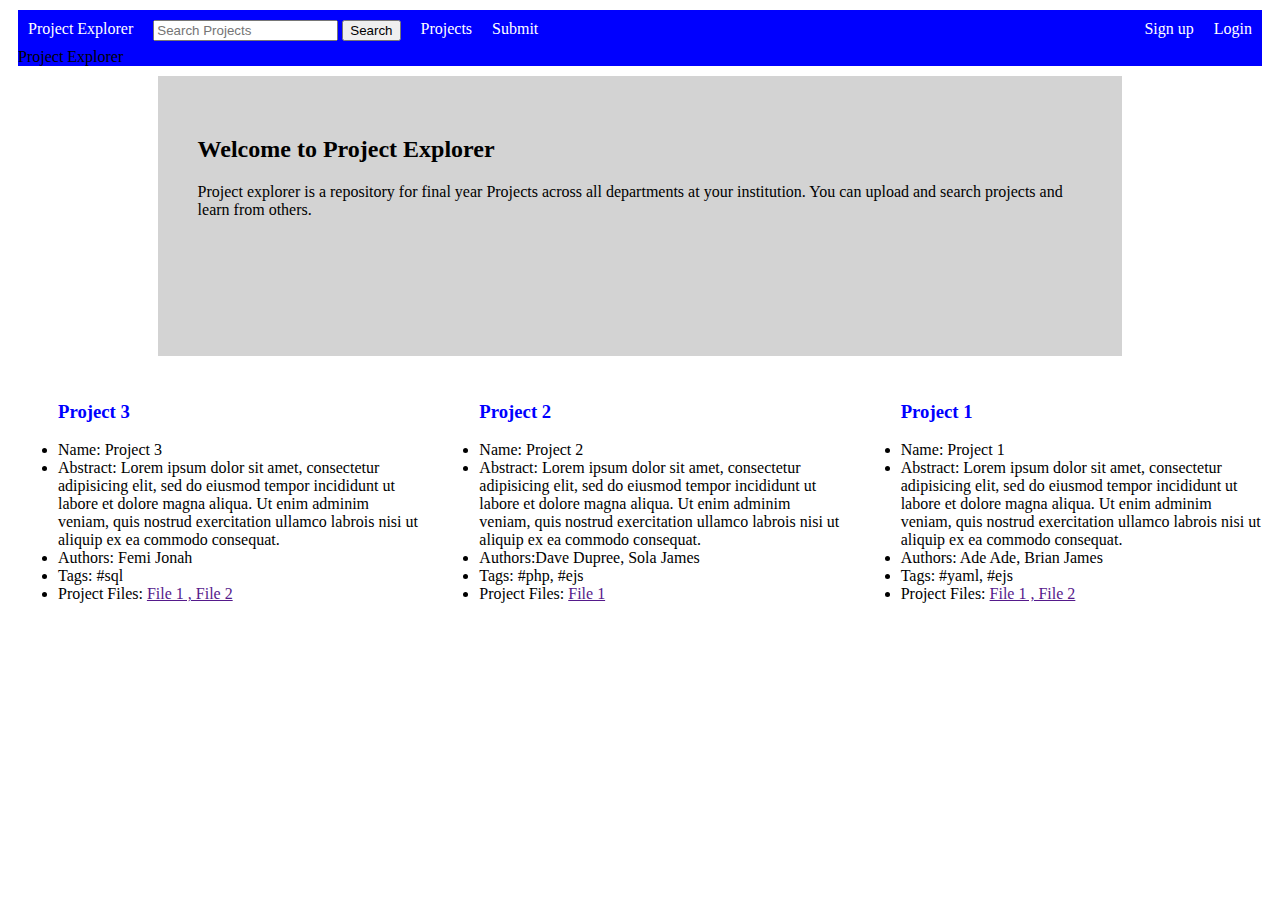
<file: app/public/project-explorer/index.html>
<!DOCTYPE html>
<html>
    <head>
       
        <title>home page</title>
    <link rel="stylesheet" href="style.css">
       
    </head>
    <body>
        <nav> <div id="navbar">
            <ul>
                <li><a class="active" href="index.html">Project Explorer</a> Project Explorer</a></li> 
                <li style="padding:10px"><input type="text"  placeholder="Search Projects">
                    <input type="submit" value="Search"></li> 
                <li><a href="search.html">Projects</a> </li>    
                <li><a href="createProject.html">Submit</a></li>
                <li style="float:right"><a href="login.html">Login</a> </li>
                   <li style="float:right"> <a href="register.html">Sign up</a>    </li>   
            </ul>
    </div>
        </nav>
        <div class="box"><h2>Welcome to Project Explorer</h2>
            <p class="item">
                Project explorer is a repository for final year Projects across all departments at your institution. You can upload and search projects and learn
                from others.</div>
            </p>
        
        <div class="project-list" > 
            <ul>
                <h3>Project 1</h3>
                <li> Name: Project 1</li>
                <li> Abstract: Lorem ipsum dolor sit amet, consectetur adipisicing elit, sed do eiusmod tempor incididunt ut labore et dolore magna aliqua. Ut enim adminim
                    veniam, quis nostrud exercitation ullamco labrois nisi ut aliquip ex ea commodo consequat.
                <li> Authors: Ade Ade, Brian James </li>
                <li> Tags: #yaml, #ejs</li>
                <li> Project Files: <a href="">File 1 , File 2</a> </li>
            </ul>   
         
             <ul>
                <h3>Project 2</h3>
                 <li> Name: Project 2</li>
                <li> Abstract: Lorem ipsum dolor sit amet, consectetur adipisicing elit, sed do eiusmod tempor incididunt ut labore et dolore magna aliqua. Ut enim adminim
                    veniam, quis nostrud exercitation ullamco labrois nisi ut aliquip ex ea commodo consequat.
                <li> Authors:Dave Dupree, Sola James </li>
                <li> Tags: #php, #ejs</li>
                <li> Project Files: <a href="">File 1 </a> </li>
            </ul>    
       
            <ul>
                <h3>Project 3</h3>
                <li> Name: Project 3</li>
                <li> Abstract: Lorem ipsum dolor sit amet, consectetur adipisicing elit, sed do eiusmod tempor incididunt ut labore et dolore magna aliqua. Ut enim adminim
                    veniam, quis nostrud exercitation ullamco labrois nisi ut aliquip ex ea commodo consequat.
                <li> Authors: Femi Jonah </li>   
                <li> Tags: #sql</li>
                <li> Project Files: <a href="">File 1 , File 2</a> </li> </ul> </div>      
       
                           
    </body>
</html>
</file>
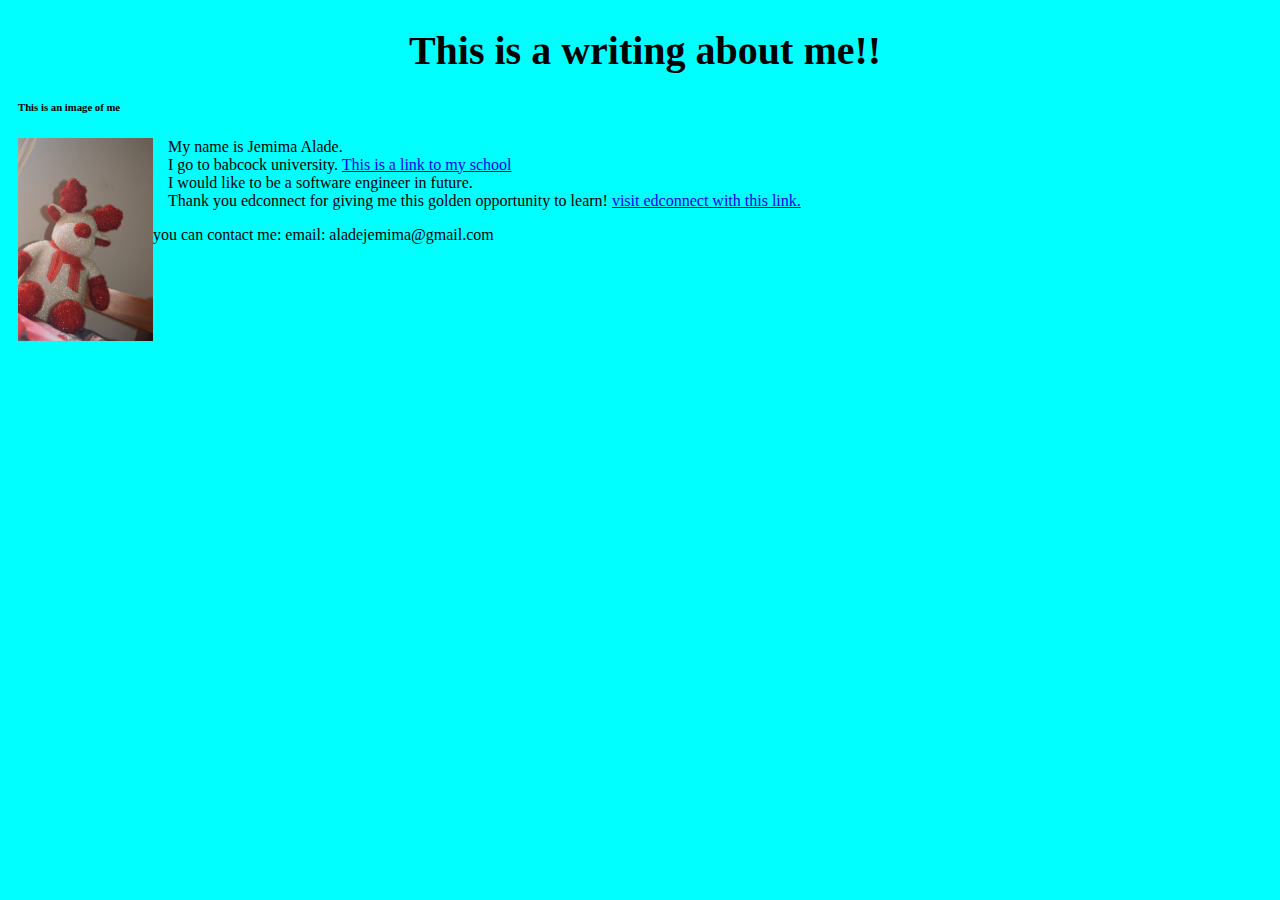
<file: app/public/challenge.html>
<!DOCTYPE html>
<html>
    <head>
        <title>ABOUT ME</title>
        <link rel="stylesheet" href="style.css">
    </head>
    <body class="body">
        <header>
        <h1>This is a writing about me!!</h1>
    </header>
    <main>
        <p>
            <h6>This is an image of me</h6>
           <div class="img"> <img  src="jemi.JPG" height="203" alt="Jemima image"></div>
        </p>
        <div class="text"> <p>
            My name is Jemima Alade.<br> I go to babcock university.  <a href="https://www.babcock.edu.ng" target="_blank">This is a link to my school</a><br> I would like to be a software engineer in future.<br> Thank you edconnect for giving me this golden opportunity to learn! <a href="https://www.edconnect.ng" target="_blank"> visit edconnect with this link.</a>
        </p>
    </main>
    <footer>
        you can contact me:
        email: aladejemima@gmail.com
    </footer>    </div>
    
    </body>
</html>
</file>
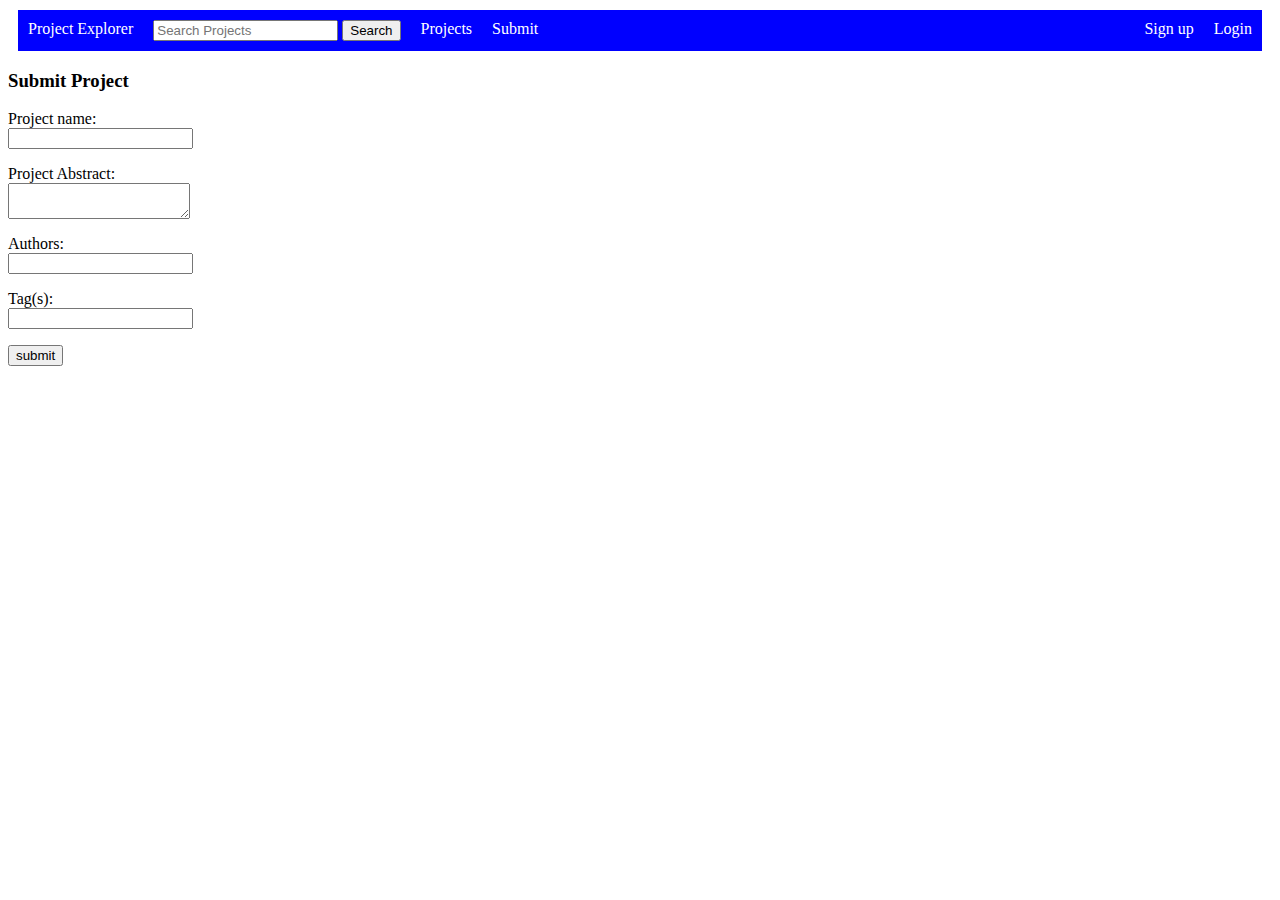
<file: app/public/project-explorer/createProject.html>
<html lang="en">
<head>
    <title>Create project</title>
    <link rel="stylesheet" href="style.css">
</head>
<body>
 <nav> <div id="navbar">
    <ul>
        <li><a  class="active" href="index.html"> Project Explorer</a></li> 
        <li style="padding:10px"><input type="text"  placeholder="Search Projects">
            <input type="submit" value="Search"></li>  
        <li><a href="search.html">Projects</a> </li>    
        <li><a href="createProject.html">Submit</a></li>
        <li style="float:right"><a href="login.html">Login</a> </li>
           <li style="float:right"> <a href="register.html">Sign up</a>    </li>   
    </ul>
</div>
</nav>
    <h3>Submit Project</h3>    
    <form>
        <p>
            Project name: <br> <input type="text" name="name">
        </p>
        <p>
          Project Abstract: <br> <textarea name="abstract"></textarea>
        </p>
        <p>
            Authors: <br> <input type="text" name="authors">
        </p>
        <p>
            Tag(s): <br>
            <input type="text" name="tags" >
        </p>
        <p>
            <input type="submit" value="submit">
        </p>
    </form>
</body>
</html>
</file>
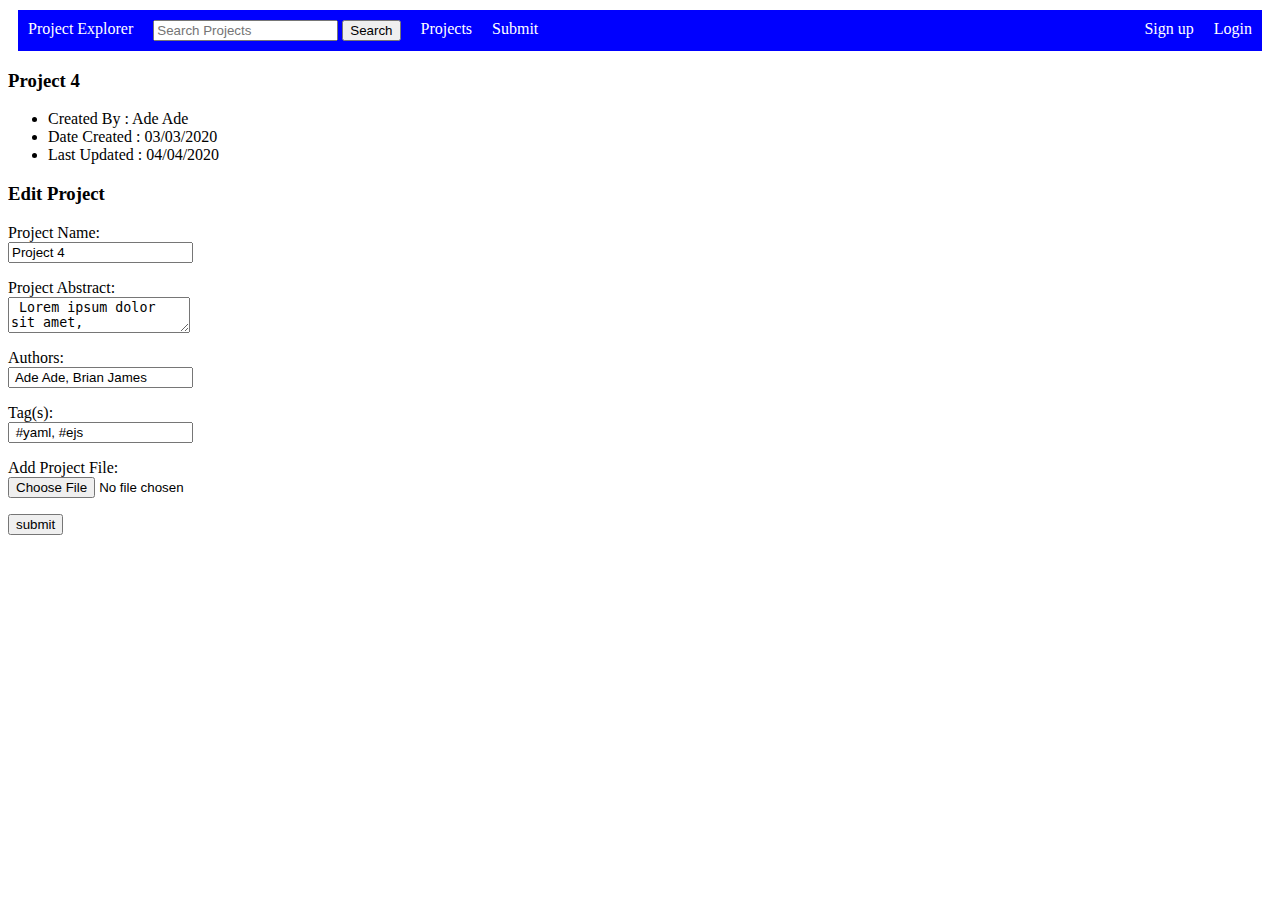
<file: app/public/project-explorer/editProject.html>
<html lang="en">
<head>
    <title>Edit Project</title>
    <link rel="stylesheet" href="style.css">
</head>
<body>
    <nav> <div id="navbar">
        <ul>
            <li><a  class="active" href="index.html"> Project Explorer</a></li> 
            <li style="padding:10px"><input type="text"  placeholder="Search Projects">
                <input type="submit" value="Search"></li> 
            <li><a href="search.html">Projects</a> </li>    
            <li><a href="createProject.html">Submit</a></li>
            <li style="float:right"><a href="login.html">Login</a> </li>
               <li style="float:right"> <a href="register.html">Sign up</a>    </li>   
        </ul>
</div>
    </nav>
    <h3>Project 4</h3>
    <ul>
        <li>Created By : Ade Ade</li>
        <li>Date Created : 03/03/2020</li>
        <li>Last Updated : 04/04/2020</li>
    </ul>
    <h3>Edit Project</h3>  
    <form>
        <p>
            Project Name: <br> <input type="text" name="name" value="Project 4">
        </p>
        <p>
          Project Abstract: <br>  <textarea name="abstract"> Lorem ipsum dolor sit amet,</textarea>
        </p>
        <p>
            Authors: <br> <input type="text" name="authors" value=" Ade Ade, Brian James">
        </p>
        <p>
            Tag(s): <br>
            <input type="text" name="tags" value=" #yaml, #ejs">
        </p>
        <p>
            Add Project File: <br> <input type="file" name="projectFile" >
        </p>
        <p>
            <input type="submit" value="submit">
        </p>
    </form>   
</body>
</html>
</file>
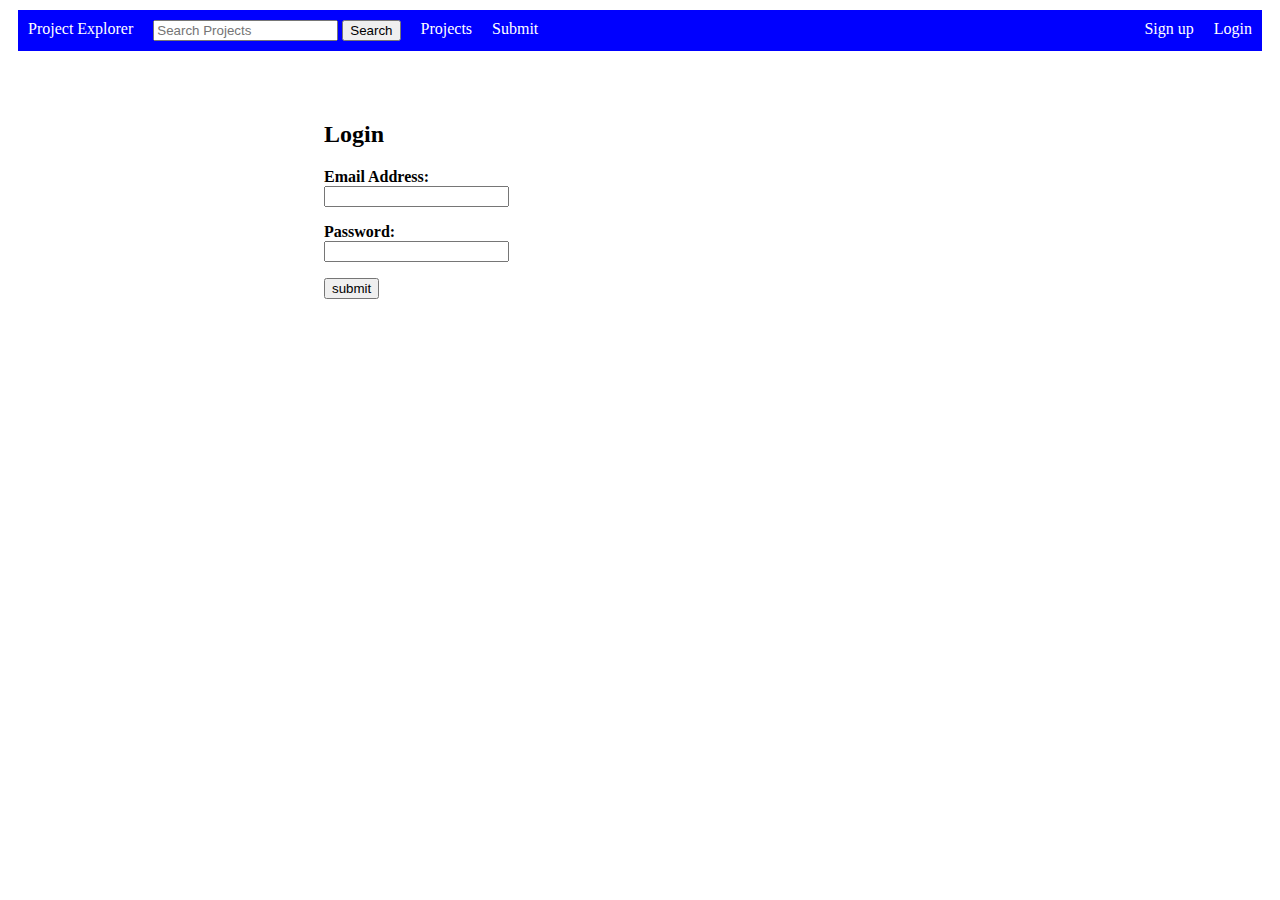
<file: app/public/project-explorer/login.html>
<html lang="en">
<head>
    <title>Login</title>
    <link rel="stylesheet" href="style.css">
</head>
<body>
    <nav> <div id="navbar">
        <ul>
            <li><a class="active" href="index.html">Project Explorer</a></li> 
            <li style="padding:10px"><input type="text"  placeholder="Search Projects">
                <input type="submit" value="Search"></li>  
            <li><a href="search.html">Projects</a> </li>    
            <li><a href="createProject.html">Submit</a></li>
            <li style="float:right"><a href="login.html">Login</a> </li>
               <li style="float:right"> <a href="register.html">Sign up</a>    </li>   
        </ul>
</div>
    </nav>
    <div class="login"><h2>Login</h2>  
        <form>
           <p>
            <strong> Email Address:</strong> <br>
            <input type="email" name="email" ><br>
           </p> 
            <p>
                <strong>Password:</strong> <br>
             <input type="password" name="password"> <br>
            </p>
            <p>
                <input type="submit" value="submit">
            </p>
        </form></div>
    
 </body>
</html>
</file>
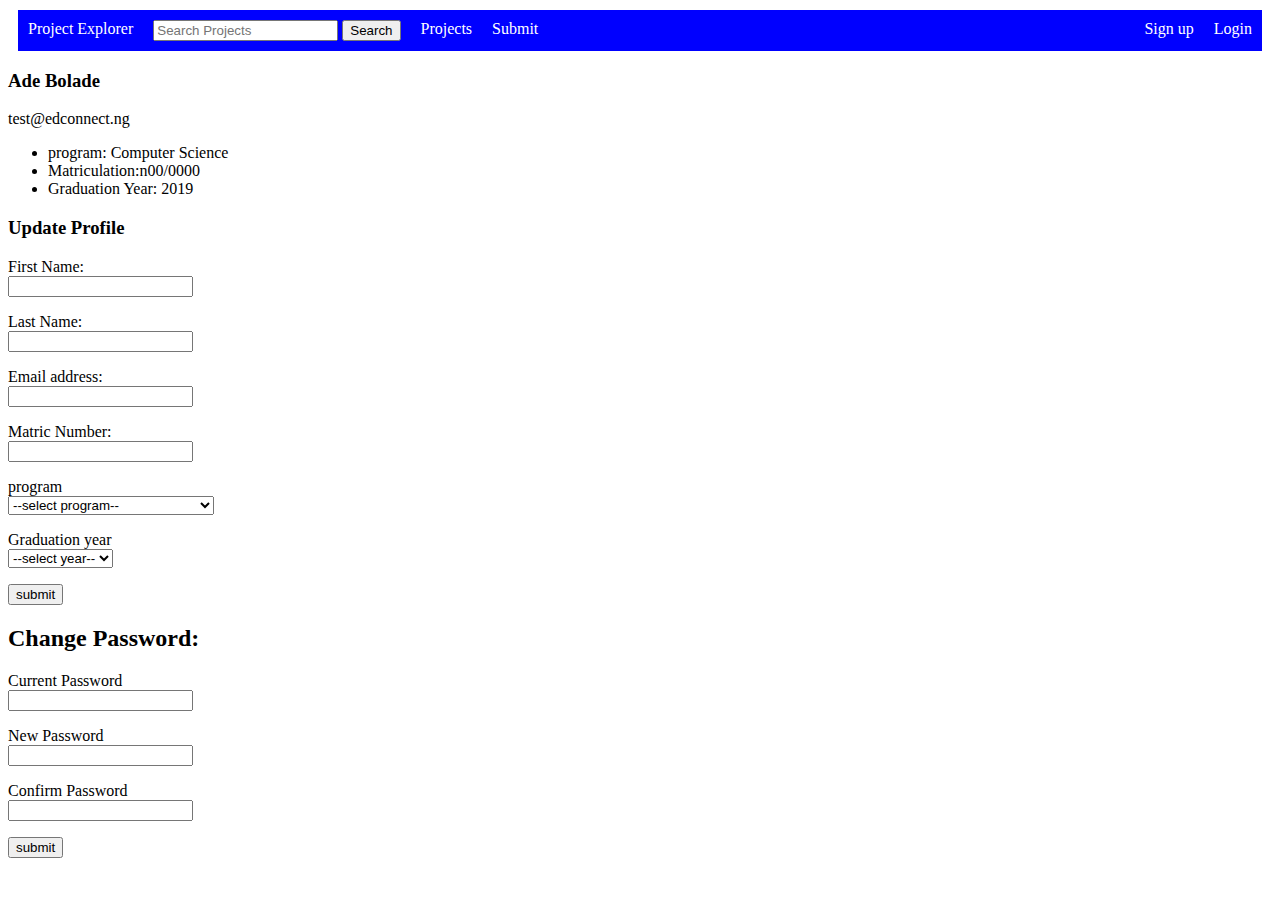
<file: app/public/project-explorer/profile.html>
<html lang="en">
<head>
    <title>Profile</title>
    <link rel="stylesheet" href="style.css">
</head>
<body>
    <nav> <div id="navbar">
        <ul>
            <li><a class="active" href="index.html">Project Explorer</a></li> 
            <li style="padding:10px"><input type="text"  placeholder="Search Projects">
                <input type="submit" value="Search"></li> 
            <li><a href="search.html">Projects</a> </li>    
            <li><a href="createProject.html">Submit</a></li>
            <li style="float:right"><a href="login.html">Login</a> </li>
               <li style="float:right"> <a href="register.html">Sign up</a>    </li>   
        </ul>
</div>
    </nav>
    <h3>Ade Bolade</h3> 
    test@edconnect.ng 
    <ul>
        <li>program: Computer Science</li>
        <li>Matriculation:n00/0000</li>
        <li>Graduation Year: 2019</li>
    </ul> 
    <h3>Update Profile</h3>  
    <form>
        <p>
            First Name:<br>
        <input type="text" name="firstName">
        </p>
        <p>
            Last Name:<br>
        <input type="text" name="lastname">
        </p>
        <p>
            Email address: <br>
        <input type="email" name="email" >    
        </p>
        <p>
            Matric Number: <br>
        <input type="text" name="matricnumber">
        </p>
        <p>program <br>
           <select name="program"> 
               <option value="select">--select program--</option>
               <option value="computer_science"> Computer Science </option>
               <option value="computer_information_system"> Computer Information Systems </option>
               <option value="computer_technology"> Computer Technology </option>
           </select>
        </p>
        <p>Graduation year <br>
            <select name="graduationyear">
                <option value="select1">--select year--</option>
                <option value="year">2016</option>
                <option value="year">2017</option>
                <option value="year">2018</option>
                <option value="year">2019</option>
                <option value="year">2020</option>
            </select>
        </p>
        <p>
            <input type="submit" value="submit">
        </p>
    </form>
    <h2>Change Password:</h2>
    <form>
     <p>Current Password <br>   <input type="password" name="currentpassword"></p>
     <p>New Password <br>   <input type="password" name="newpassword"></p>
     <p>Confirm Password <br>   <input type="password" name="confirmpassword"></p>
    <input type="submit" value="submit">
    </form>
</body>
</html>
</file>
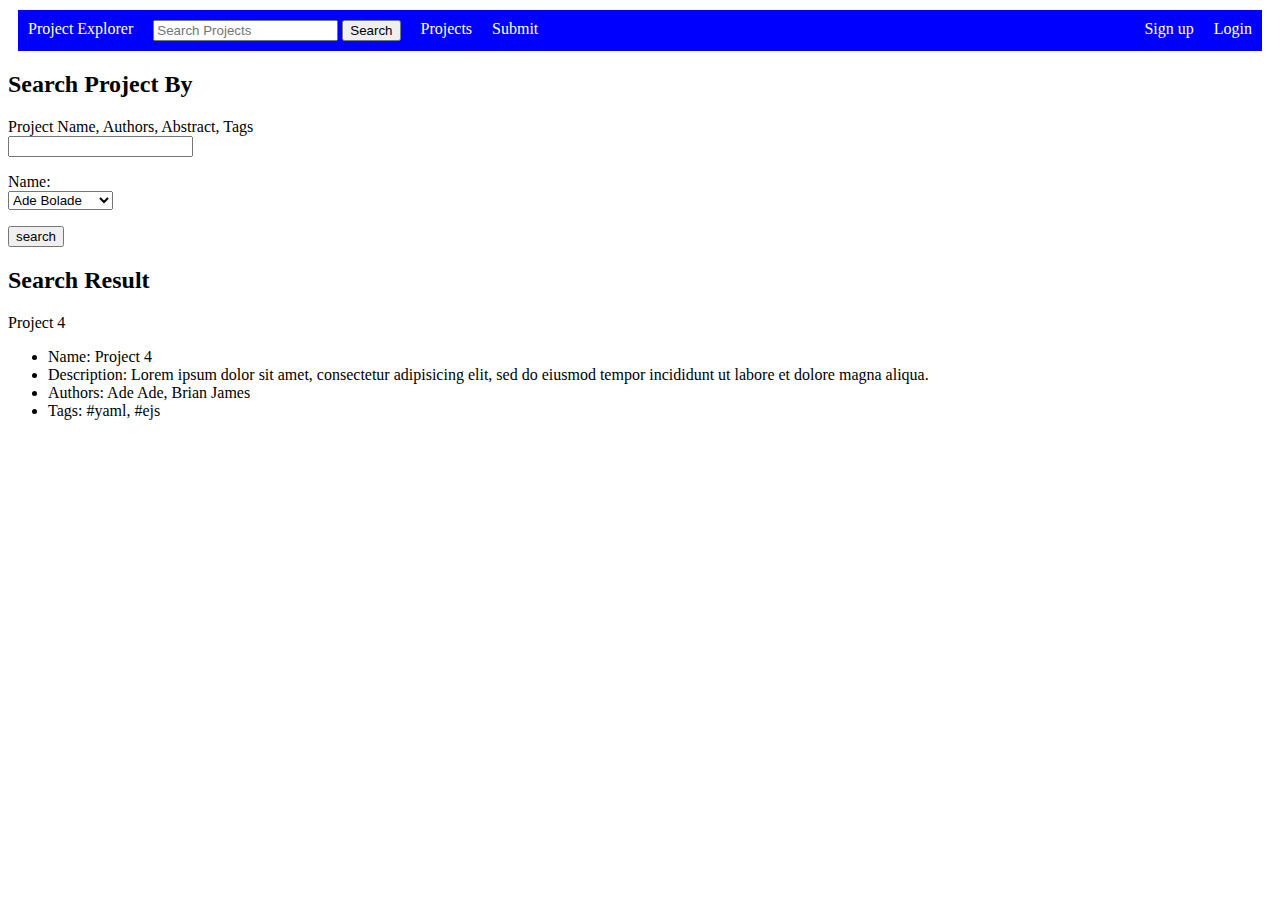
<file: app/public/project-explorer/search.html>
<html lang="en">
<head>
    <title>search</title>
    <link rel="stylesheet" href="style.css">
</head>
<body>
    <nav> <div id="navbar">
        <ul>
            <li><a  class="active" href="index.html"> Project Explorer</a></li> 
            <li style="padding:10px"><input type="text"  placeholder="Search Projects">
                <input type="submit" value="Search"></li> 
            <li><a href="search.html">Projects</a> </li>    
            <li><a href="createProject.html">Submit</a></li>
            <li style="float:right"><a href="login.html">Login</a> </li>
               <li style="float:right"> <a href="register.html">Sign up</a>    </li>   
        </ul>
</div>
    </nav>
    <h2>Search Project By</h2>
   <form>
    <p>Project Name, Authors, Abstract, Tags <br>    <input type="search" name="searchTerm"> <br>
    </p>
    <p> Name: <br>
     <select name="authorName">
         <option value="adebolade">Ade Bolade</option>
         <option value="brianteleo">Brian Teleo</option>
         <option value="jamescorrey">James Correy</option>
     </select>
    </p>
    <p>
      <input type="submit" value="search">  
    </p> 
   </form>
   <h2>Search Result</h2> 
   Project 4
   <ul>
    <li> Name: Project 4</li>
    <li> Description: Lorem ipsum dolor sit amet, consectetur adipisicing elit, sed do eiusmod tempor incididunt ut labore et dolore magna aliqua. 
    <li> Authors: Ade Ade, Brian James </li>
    <li> Tags: #yaml, #ejs</li>
</ul>   
</body>
</html>
</file>
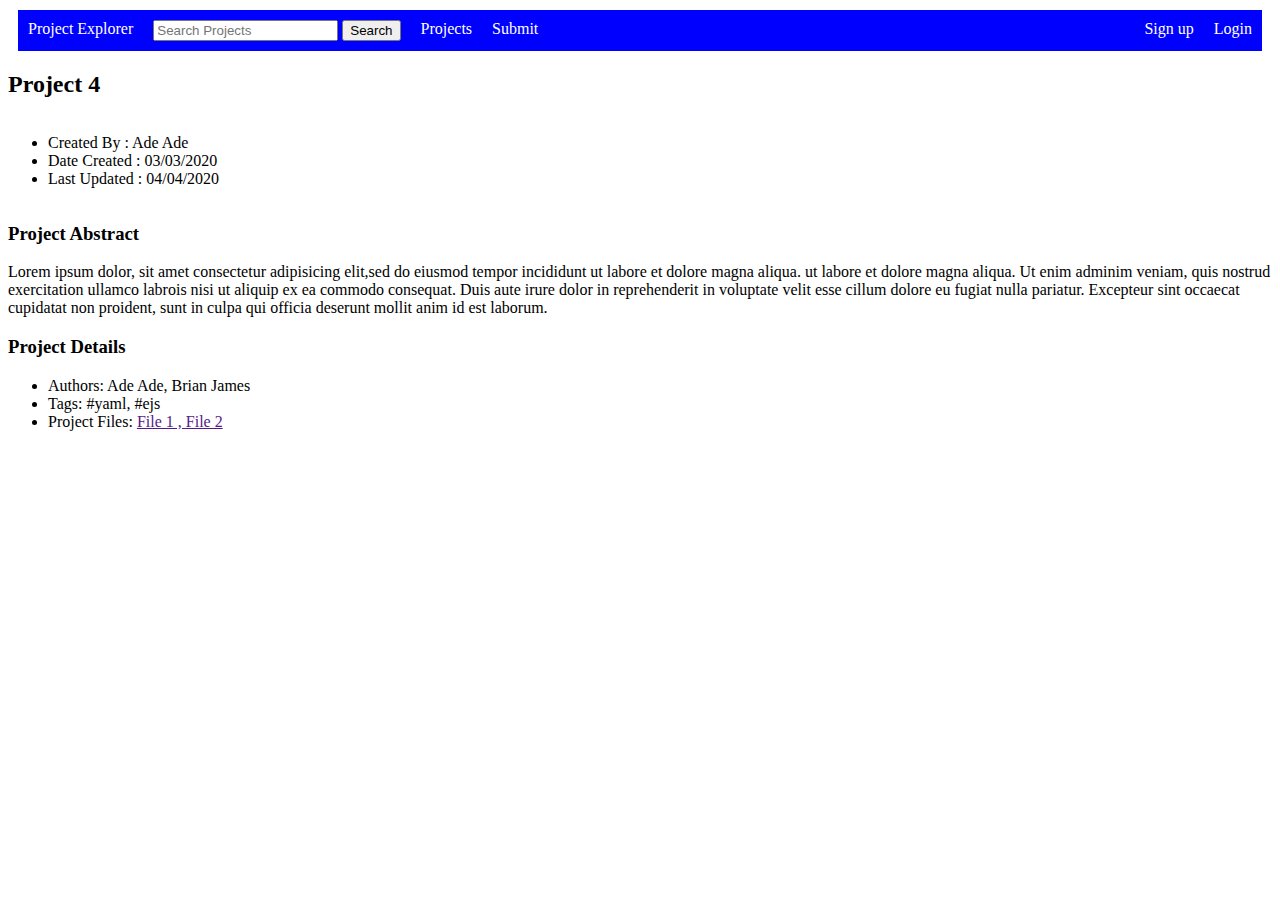
<file: app/public/project-explorer/viewProject.html>
<html lang="en">
<head>
    
    <title>View Project</title>
    <link rel="stylesheet" href="style.css">
</head>
<body>
    <nav> <div id="navbar">
        <ul>
            <li><a  class="active" href="index.html"> Project Explorer</a></li> 
            <li style="padding:10px"><input type="text"  placeholder="Search Projects">
                <input type="submit" value="Search"></li> 
            <li><a href="search.html">Projects</a> </li>    
            <li><a href="createProject.html">Submit</a></li>
            <li style="float:right"><a href="login.html">Login</a> </li>
               <li style="float:right"> <a href="register.html">Sign up</a>    </li>   
        </ul>
</div>
    </nav>
    <h2>Project 4</h2>
    <div class="viewprojectcontainer">
        <ul>
           <div class="viewprojectitem"><li>Created By : Ade Ade</li></div> 
           <div class="viewprojectitem"><li>Date Created : 03/03/2020</li></div> 
            <div class="viewprojectitem"><li>Last Updated : 04/04/2020</li></div>
        </ul> 
    </div>
       
        <h3>Project Abstract</h3> 
           <p>
               Lorem ipsum dolor, sit amet consectetur adipisicing elit,sed do eiusmod tempor incididunt ut labore et dolore magna aliqua. 
               ut labore et dolore magna aliqua. Ut enim adminim veniam, quis nostrud exercitation ullamco labrois nisi ut aliquip ex ea commodo consequat. Duis aute irure dolor in reprehenderit in voluptate velit esse cillum dolore eu fugiat nulla pariatur. Excepteur sint occaecat cupidatat non proident, sunt in culpa qui officia deserunt mollit anim id est laborum.
               
           </p>
        <h3>Project Details</h3>  
        <p>
            <ul>
                
                <li> Authors: Ade Ade, Brian James </li>
                <li> Tags: #yaml, #ejs</li>
                <li> Project Files: <a href="">File 1 , File 2</a> </li>
            </ul> 
        </p>    
</body>
</html>
</file>
<file: app/public/project-explorer/style.css>
#navbar ul{
    list-style-type: none;
    margin: 0;
    padding: 0;
    overflow:hidden;
    background-color: blue;
}
#navbar{
    margin: 10px;
	
}
#navbar li{
  float:left;
}
#navbar a{
    display: block;
    color: white;
    text-align: center;
    padding: 10px 10px;
    text-decoration: none;
    background-color: blue;
}
#navbar a:active {
    background-color: transparent;
    color: white;
  }
#navbar a:hover{
      background-color: black;
  }

.project-list{
    display: flex;
    
}
.box{
width: 70%;
height: 200px;
border: 5px;
padding: 40px;
background-color: lightgrey;
margin:auto;
}
.project-list{
    display:flex;
    flex-wrap: nowrap;
    flex-direction: row-reverse;
    justify-content: flex-start;
}
.project-list ul{
    background-color: white;
    flex: 1;
    margin: 10px;
    border-color: lightgray;
}
.project-list h3{
    color:blue ;
}
.login{
    width: 50%;
height: 200px;
border: 5px;
padding: 40px;
background-color: white;
   margin: auto; 
}
.register_container {
    display: flex;
 justify-content: space-between;
  }
  .register_item {
    width: 50%;
    height: 50px;
    margin-bottom: 2%;
  }
  .register_item input{
      flex: 1;
  }
  .viewprojectcontainer{
    display:flex;
    flex-wrap: nowrap;
    flex-direction: row-reverse;
    justify-content: flex-start;
  }
  .viewprojectcontainer ul{
      flex: 1;
      background-color: white;
  }
</file>
<file: app/public/style.css>
.body{
    background-color: aqua;
    color: black;
    padding-left: 10px;
}
header{
    text-align: center;
    font-size: 20px;
}
a:visited{
    color:green:
}
a:hover{
    color:red;
}
a:active{
    color: black;
}
.img{
float: left;
}
.text{
    margin-left: 150px;
}
</file>
